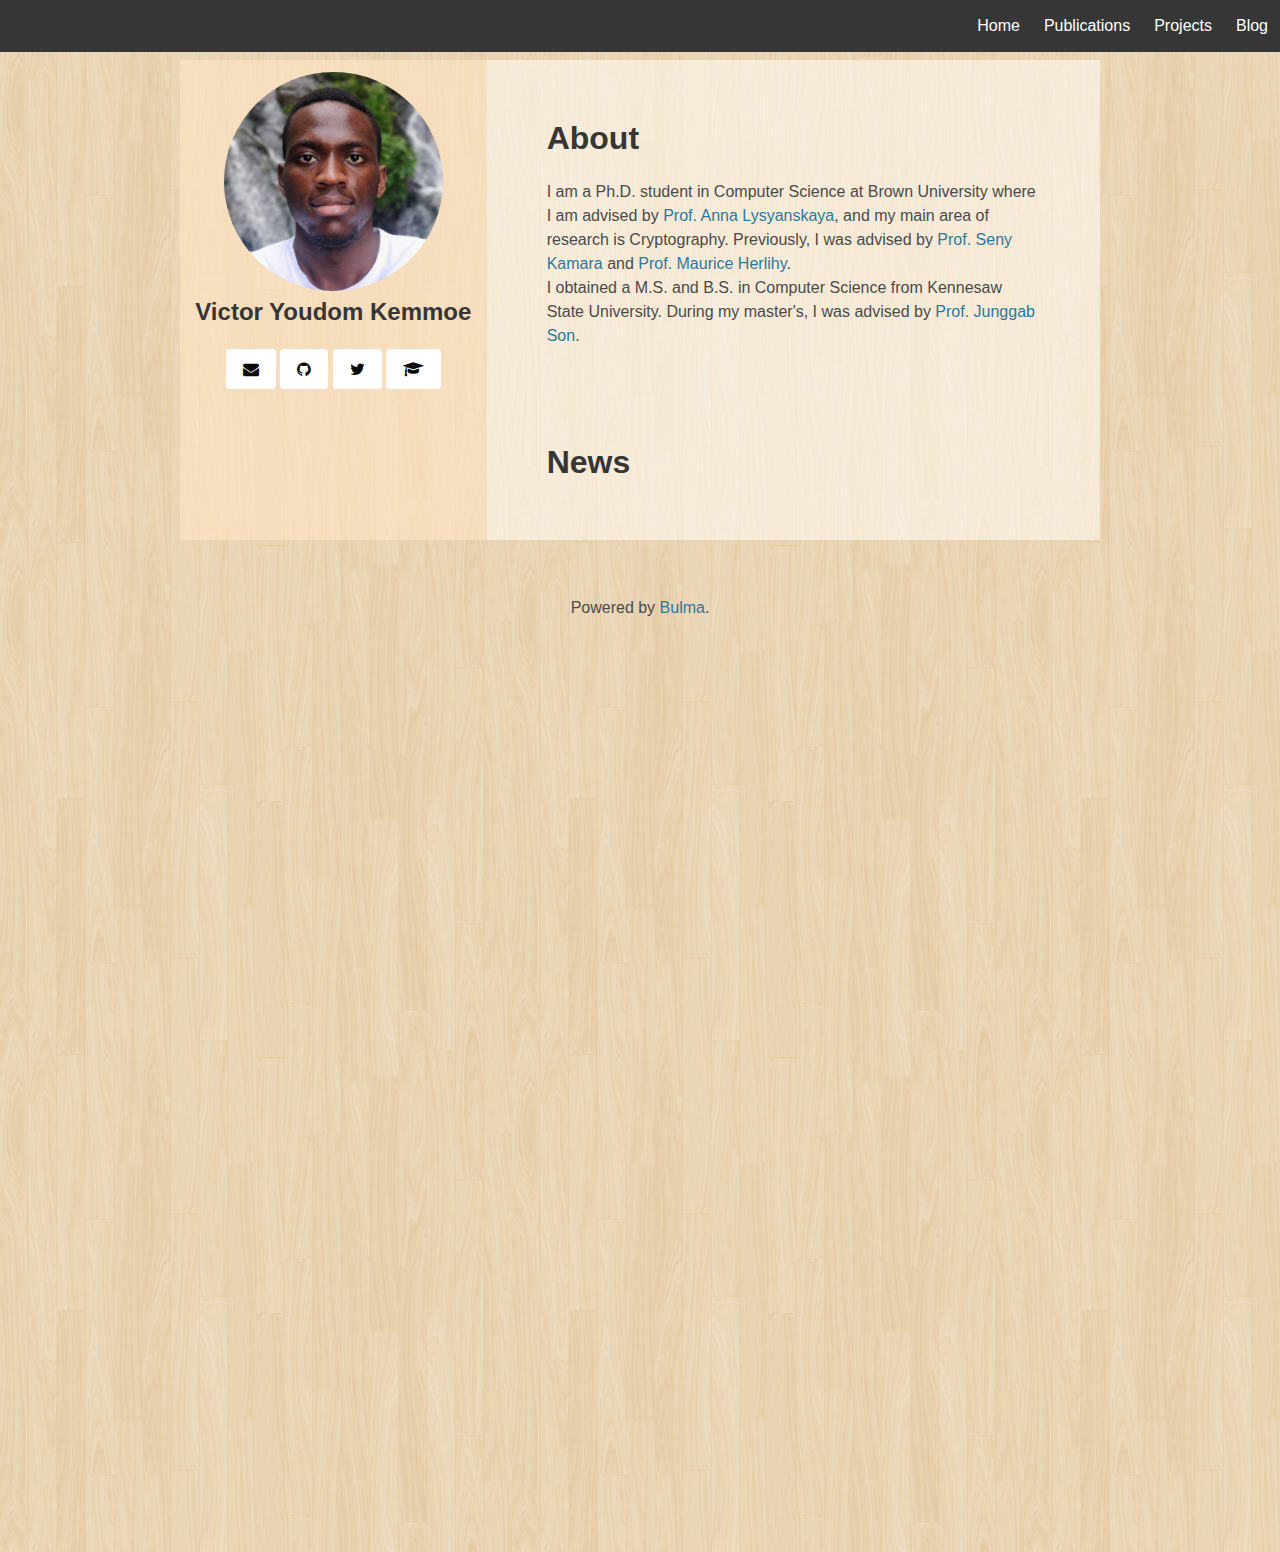
<file: index.html>
<!DOCTYPE html>
<html class="has-navbar-fixed-top">
    <head>
         <!--Declaring character sets-->
         <meta charset="UTF-8">

        <title>Victor Youdom Kemmoe</title>

         <!-- Mobile Specific Metas-->
        <meta name="viewport" content="width=device-width, initial-scale=1.0">
        <link rel="stylesheet" href="source/bulma-0.9.3/css/bulma.css">
        <link rel="stylesheet" href="source/font-awesome-4.7.0/css/font-awesome.min.css">
    </head>

    <!-- https://fontawesome.com/v4.7/icons/ for documentation on fav icon-->
    <!-- https://www.toptal.com/designers/subtlepatterns/tag/wood/ for patterns-->
    <!-- Remove the fix height after there is enough contents-->
    <body background="source/image/retina_wood.png" style="height: 1500px;">
        <script src="source/bulma-0.9.3/custom.js"></script>

        <!-- Navigation Menu -->
        <nav class="navbar is-fixed-top is-transparent is-dark" role="navigation" aria-label="main navigation">

            <div class="navbar-brand">
                  <a role="button" class="navbar-burger" aria-label="menu" aria-expanded="false" data-target="navMenu">
                  <span aria-hidden="true"></span>
                  <span aria-hidden="true"></span>
                  <span aria-hidden="true"></span>
                </a>
             </div>

            <div class="navbar-menu navbar-end" id="navMenu">
                <a class="navbar-item is-active" >
                    Home
                </a>

                <a class="navbar-item">
                    Publications
                </a>

                <a class="navbar-item">
                    Projects
                </a>

                <a class="navbar-item">
                    Blog
                </a>
                
              </div>
            </div>
        </nav>

        <!-- Main body -->
        <div style="margin-left: 15%; margin-right: 15%; padding-top: 20px; padding-bottom: 20px;">

            <div class="columns ">

                <!-- Name of the background color is: bisque-->
                <div class="column is-one-third" style="background-color: rgba(255, 228, 196, 0.60);">
                    <div class="content has-text-centered">
                        <div style="display: flex; justify-content: center;">
                            <figure class="image" >
                                <img class="is-rounded" style="height: auto; width: 256px;" src="source/image/Victor.jpg">
                            </figure>
                        </div>

                        <h4 class="title is-4">Victor Youdom Kemmoe</h4>
                        
                        <a class="button is-white" href="mailto:victor.y.k@brown.edu"><i class="fa fa-envelope" aria-hidden="true"></i></a>
                        <a class="button is-white" href="https://github.com/VicXekro"><i class="fa fa-github" aria-hidden="true"></i></a>
                        <a class="button is-white" href="https://twitter.com/VicXekro"><i class="fa fa-twitter" aria-hidden="true"></i></a>
                        <a class="button is-white" href="https://scholar.google.com/citations?user=1KDf1voAAAAJ&hl=en&oi=ao"><i class="fa fa-graduation-cap" aria-hidden="true"></i></a>
                    </div>
                </div>

                <!-- Name of the background color is: florawhite-->
                <div class="column" style="background-color: rgba(255, 250, 240, 0.60);">
                    <section class="section">
                        <h1 class="title">About</h1>
                        
                        <p>I am a Ph.D. student in Computer Science at Brown University where I am advised by <a href="https://cs.brown.edu/people/alysyans/">Prof. Anna Lysyanskaya</a>, and my main area of research is Cryptography. Previously, I was advised by 
                            <a href="http://cs.brown.edu/~seny/" >Prof. Seny Kamara</a> and 
                            <a href="https://cs.brown.edu/~mph/">Prof. Maurice Herlihy</a>.</p>

                        <p>I obtained a M.S. and B.S. in Computer Science from Kennesaw State University. During my master's, I was advised by
                            <a href="https://sites.google.com/site/junggabson/">Prof. Junggab Son</a>.</p>
                      </section>

                      <section class="section">
                        <h1 class="title">News</h1>
                      </section>
                </div>
               
            </div>

            
        </div>
        
        <footer class="footer" style="padding: 3rem 1.5rem 3rem; background-color: transparent;">
            <div class="content has-text-centered">
              <p>
                Powered by <a href="https://bulma.io/">Bulma</a>.
              </p>
            </div>
          </footer>
    </body>
</html>
</file>
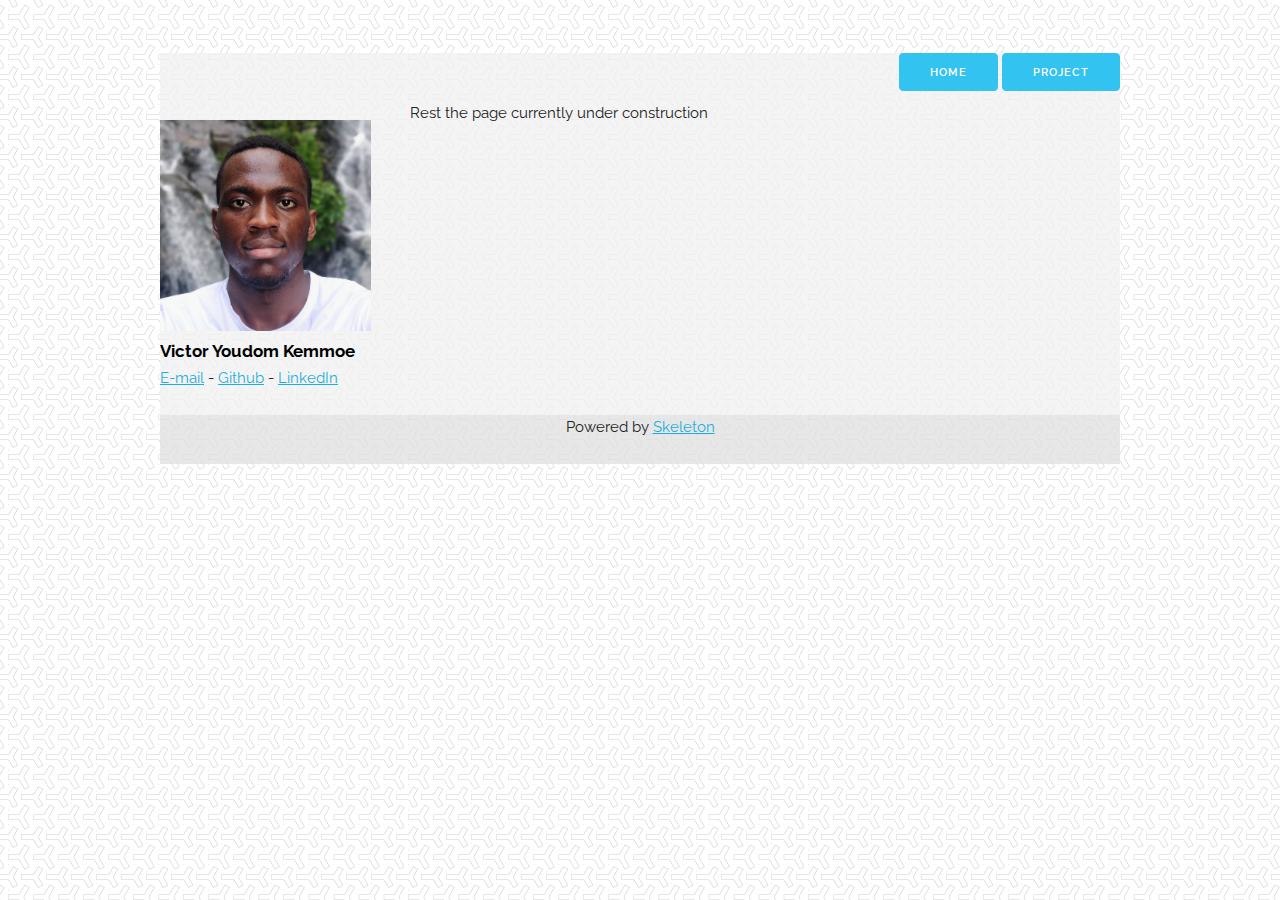
<file: old Website/index.html>
<!DOCTYPE html>
<html>
    <head>
        <title>Victor Youdom Kemmoe</title>

        <!--Declaring character sets-->
        <meta charset="UTF-8">
        <!-- Mobile Specific Metas-->
        <meta name="viewport" content="width=device-width, initial-scale=1">
        <!-- FONT -->
        <link href="//fonts.googleapis.com/css?family=Raleway:400,300,600" rel="stylesheet" type="text/css">
        <!-- CSS -->
        <link rel="stylesheet" href="source/css/normalize.css">
        <link rel="stylesheet" href="source/css/skeleton.css">
        <link rel="stylesheet" href="source/css/collapsible.css">

        <style>
            #pub{
                text-decoration: none; 
                font-weight: bold; 
                color: black;
            }
            #simple_link{
                text-decoration: none;
            }
        </style>
    </head>

    <body background="source/image/y-so-serious-white.png">

         <!-- Primary Page Layout-->
        <div class="container" style="margin-top: 40pt; background-color:rgba(240, 240, 240, 0.76); ">
            
            <!--Menu-->
            <div class="row" style="float: right;">
                <a href="index.html"><button class="button-primary">Home</button></a>
                <!--<a href="pub.html"><button class="button-primary">Publications</button></a>-->
                <a href="project.html"><button class="button-primary">Project</button></a>
            </div>
            
            <!--Rest of the body-->
            <div class="row">
                <div class="three columns" style="margin-top: 50pt;">
                    <img src="source/image/Victor.jpg" alt="headshot" style="max-width: 100%; height: auto;">
                    <p> <a style="color: black; font-size: 13pt; font-weight: bold;">Victor Youdom Kemmoe</a><br>
                        <a href="mailto:v.k.youdom@gmailcom">E-mail</a> -
                        <a href="https://github.com/VicXekro" target="_blank" rel="noopener noreferrer">Github</a> - 
                        <a href="https://www.linkedin.com/in/victoryk/" target="_blank" rel="noopener noreferrer">LinkedIn</a>
                    </p>
                </div>

                <div class="nine columns">
                    
                        Rest the page currently under construction
                </div>
            </div>
    
                
        </div>

        <!--Footer-->
        <div class="container" style=" background-color:rgba(223, 223, 223, 0.76);" >
            <footer>
                <p style="text-align: center;">Powered by <a href="http://getskeleton.com/">Skeleton</a></p>
              </footer> 
        </div>
        
    </body>
</html>
</file>
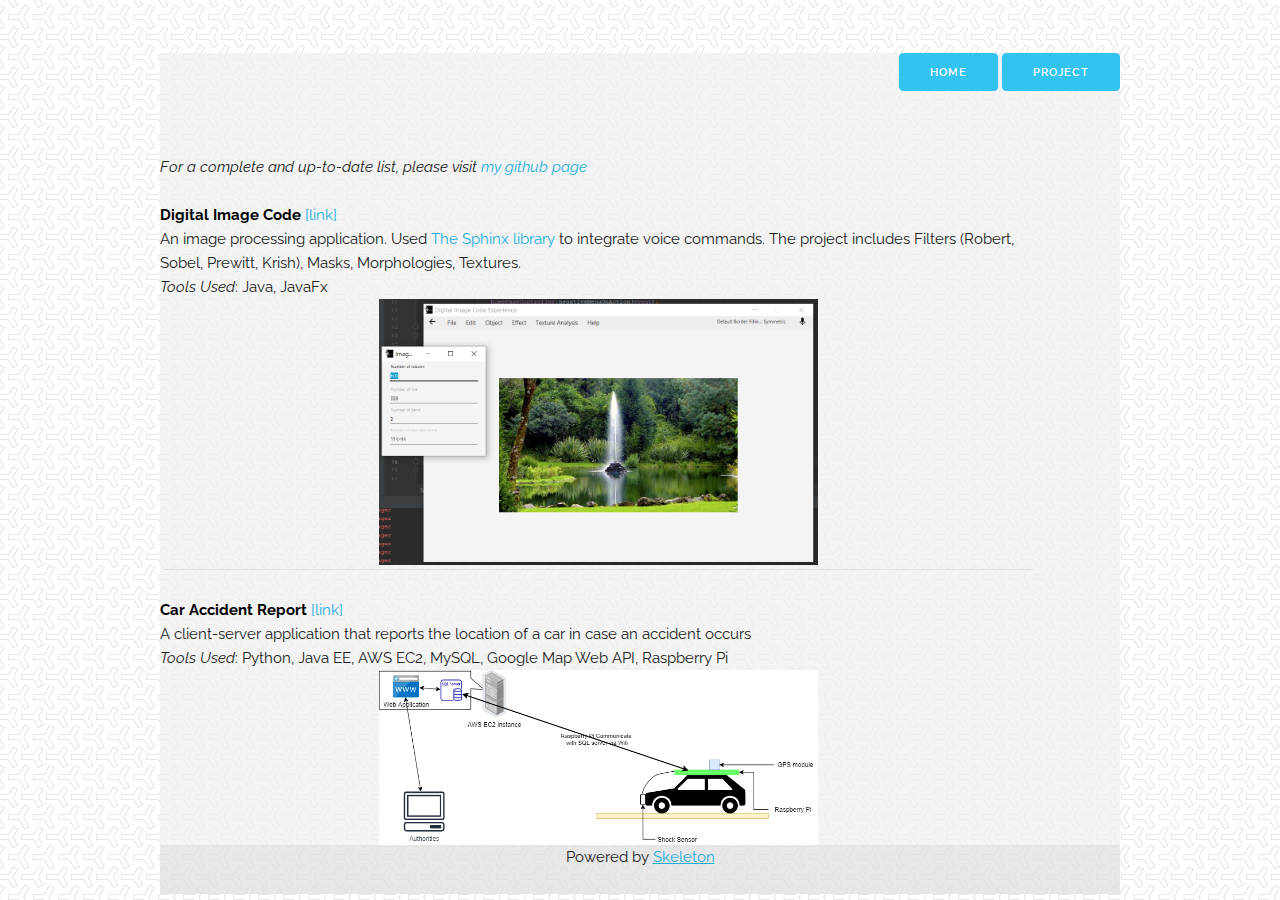
<file: project.html>
<!DOCTYPE html>
<html>
    <head>
        <title>Victor Youdom Kemmoe</title>

        <!--Declaring character sets-->
        <meta charset="UTF-8">
        <!-- Mobile Specific Metas-->
        <meta name="viewport" content="width=device-width, initial-scale=1">
        <!-- FONT -->
        <link href="//fonts.googleapis.com/css?family=Raleway:400,300,600" rel="stylesheet" type="text/css">
        <!-- CSS -->
        <link rel="stylesheet" href="source/css/normalize.css">
        <link rel="stylesheet" href="source/css/skeleton.css">
        <link rel="stylesheet" href="source/css/collapsible.css">

        <style>
            #pub{
                text-decoration: none; 
                font-weight: bold; 
                color: black;
            }
            #simple_link{
                text-decoration: none;
            }
        </style>
    </head>

    <body background="source/image/y-so-serious-white.png">
         <!-- Primary Page Layout-->
         <div class="container" style="margin-top: 40pt; background-color:rgba(240, 240, 240, 0.76); ">
            
            <!--Menu-->
            <div class="row" style="float: right;">
                <a href="index.html"><button class="button-primary">Home</button></a>
                <!--<a href="pub.html"><button class="button-primary">Publications</button></a>-->
                <a href="project.html"><button class="button-primary">Project</button></a>
            </div>

            <div class="row" >
                <div class="eleven columns" style="margin-top: 40pt;">
                    <i> For a complete and up-to-date list, please visit <a id=simple_link href="https://github.com/VicXekro/" target="_blank" rel="noopener noreferrer">my github page</a></i><br><br>
                       
                    <!--Digital Image Code-->
                    <a id=pub>Digital Image Code</a> <a id=simple_link href="https://github.com/VicXekro/DigitalImageCode" target="_blank" rel="noopener noreferrer">[link]</a><br>
                    An image processing application. Used <a id=simple_link href="https://cmusphinx.github.io/wiki/tutorialsphinx4/" target="_blank" rel="noopener noreferrer"> The Sphinx library</a>
                    to integrate voice commands. The project includes Filters (Robert, Sobel, Prewitt, Krish), Masks, Morphologies, Textures.<br>
                    <i>Tools Used</i>: Java, JavaFx 
                    <img src="source/image/project/DigitalImage.PNG" style="display: block; margin-left: auto; margin-right: auto; width: 50%; height: auto;">
                    <hr style="margin: 3pt;">
                    <br>

                    <!--Car Accident Report-->
                    <a id=pub>Car Accident Report</a> <a id=simple_link href="https://github.com/VicXekro/CarAccidentReport" target="_blank" rel="noopener noreferrer">[link]</a><br>
                    A client-server application that reports the location of a car in case an accident occurs<br>
                    <i>Tools Used</i>: Python, Java EE, AWS EC2, MySQL, Google Map Web API, Raspberry Pi <br>
                    <img src="source/image/project/CarAccidentReport.png" style="display: block; margin-left: auto; margin-right: auto; width: 50%; height: auto;">
                </div>
                
            </div>
            

        </div>

        <!--Footer-->
        <div class="container" style=" background-color:rgba(223, 223, 223, 0.76);" >
            <footer>
                <p style="text-align: center;">Powered by <a href="http://getskeleton.com/">Skeleton</a></p>
            </footer> 
        </div>
    </body>
</html>
</file>
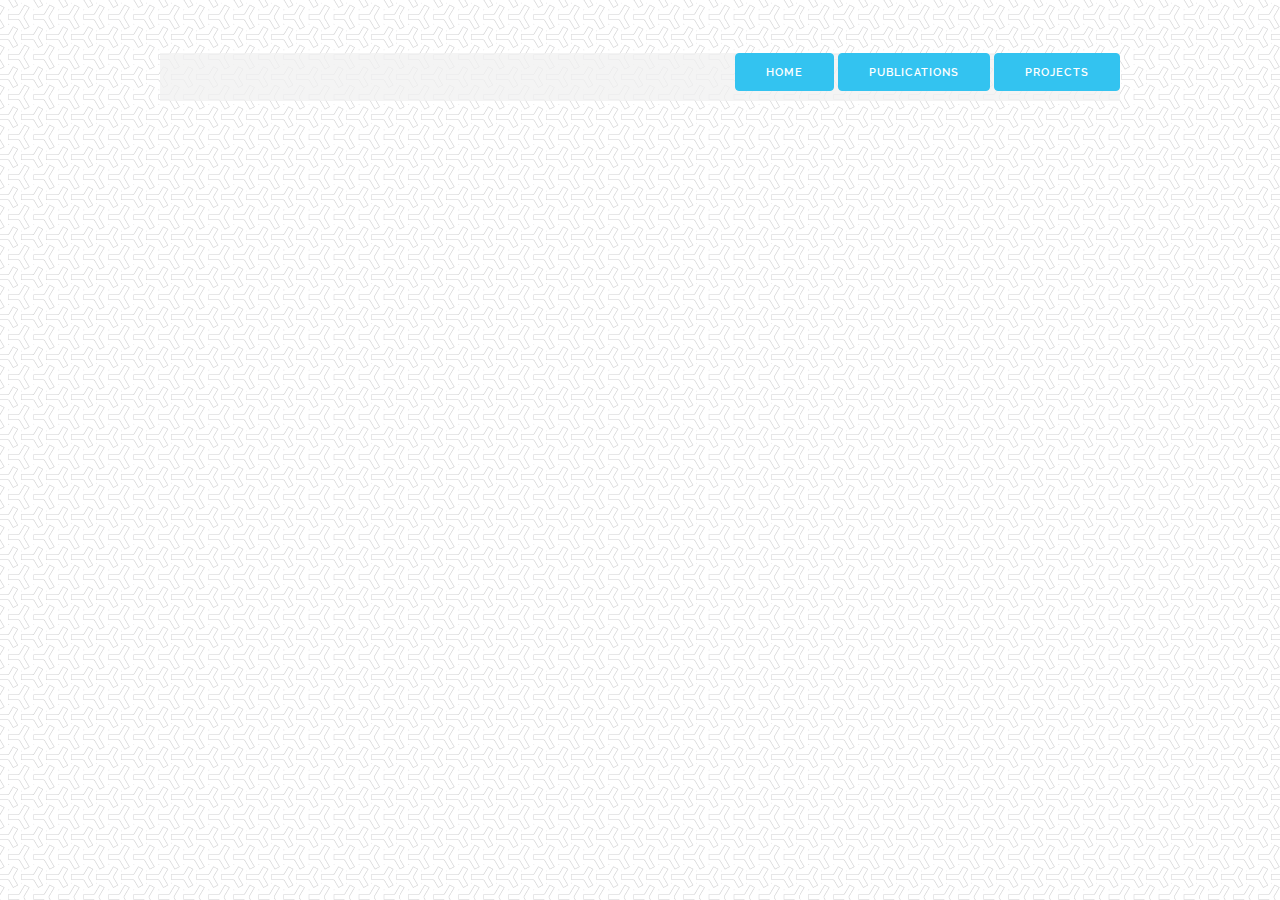
<file: pub.html>
<!DOCTYPE html>
<html>
    <head>
        <title>Victor Youdom Kemmoe</title>

        <!--Declaring character sets-->
        <meta charset="UTF-8">
        <!-- Mobile Specific Metas-->
        <meta name="viewport" content="width=device-width, initial-scale=1">
        <!-- FONT -->
        <link href="//fonts.googleapis.com/css?family=Raleway:400,300,600" rel="stylesheet" type="text/css">
        <!-- CSS -->
        <link rel="stylesheet" href="source/css/normalize.css">
        <link rel="stylesheet" href="source/css/skeleton.css">
        <link rel="stylesheet" href="source/css/collapsible.css">

        <style>
            #pub{
                text-decoration: none; 
                font-weight: bold; 
                color: black;
            }
            #simple_link{
                text-decoration: none;
            }
        </style>
    </head>

    <body background="source/image/y-so-serious-white.png">

         <!-- Primary Page Layout-->
        <div class="container" style="margin-top: 40pt; background-color:rgba(240, 240, 240, 0.76); ">
            
            <!--Menu-->
            <div class="row" style="float: right;">
                <a href="index.html"><button class="button-primary">Home</button></a>
                <a href="pub.html"><button class="button-primary">Publications</button></a>
                <a href="project.html"><button class="button-primary">Projects</button></a>
            </div>
        </div>
    </body>
</html>
</file>
<file: old Website/source/css/skeleton.css>
/*
* Skeleton V2.0.4
* Copyright 2014, Dave Gamache
* www.getskeleton.com
* Free to use under the MIT license.
* http://www.opensource.org/licenses/mit-license.php
* 12/29/2014
*/


/* Table of contents
––––––––––––––––––––––––––––––––––––––––––––––––––
- Grid
- Base Styles
- Typography
- Links
- Buttons
- Forms
- Lists
- Code
- Tables
- Spacing
- Utilities
- Clearing
- Media Queries
*/


/* Grid
–––––––––––––––––––––––––––––––––––––––––––––––––– */
.container {
  position: relative;
  width: 100%;
  max-width: 960px;
  margin: 0 auto;
  padding: 0 20px;
  box-sizing: border-box; }
.column,
.columns {
  width: 100%;
  float: left;
  box-sizing: border-box; }

/* For devices larger than 400px */
@media (min-width: 400px) {
  .container {
    width: 85%;
    padding: 0; }
}

/* For devices larger than 550px */
@media (min-width: 550px) {
  .container {
    width: 80%; }
  .column,
  .columns {
    margin-left: 4%; }
  .column:first-child,
  .columns:first-child {
    margin-left: 0; }

  .one.column,
  .one.columns                    { width: 4.66666666667%; }
  .two.columns                    { width: 13.3333333333%; }
  .three.columns                  { width: 22%;            }
  .four.columns                   { width: 30.6666666667%; }
  .five.columns                   { width: 39.3333333333%; }
  .six.columns                    { width: 48%;            }
  .seven.columns                  { width: 56.6666666667%; }
  .eight.columns                  { width: 65.3333333333%; }
  .nine.columns                   { width: 74.0%;          }
  .ten.columns                    { width: 82.6666666667%; }
  .eleven.columns                 { width: 91.3333333333%; }
  .twelve.columns                 { width: 100%; margin-left: 0; }

  .one-third.column               { width: 30.6666666667%; }
  .two-thirds.column              { width: 65.3333333333%; }

  .one-half.column                { width: 48%; }

  /* Offsets */
  .offset-by-one.column,
  .offset-by-one.columns          { margin-left: 8.66666666667%; }
  .offset-by-two.column,
  .offset-by-two.columns          { margin-left: 17.3333333333%; }
  .offset-by-three.column,
  .offset-by-three.columns        { margin-left: 26%;            }
  .offset-by-four.column,
  .offset-by-four.columns         { margin-left: 34.6666666667%; }
  .offset-by-five.column,
  .offset-by-five.columns         { margin-left: 43.3333333333%; }
  .offset-by-six.column,
  .offset-by-six.columns          { margin-left: 52%;            }
  .offset-by-seven.column,
  .offset-by-seven.columns        { margin-left: 60.6666666667%; }
  .offset-by-eight.column,
  .offset-by-eight.columns        { margin-left: 69.3333333333%; }
  .offset-by-nine.column,
  .offset-by-nine.columns         { margin-left: 78.0%;          }
  .offset-by-ten.column,
  .offset-by-ten.columns          { margin-left: 86.6666666667%; }
  .offset-by-eleven.column,
  .offset-by-eleven.columns       { margin-left: 95.3333333333%; }

  .offset-by-one-third.column,
  .offset-by-one-third.columns    { margin-left: 34.6666666667%; }
  .offset-by-two-thirds.column,
  .offset-by-two-thirds.columns   { margin-left: 69.3333333333%; }

  .offset-by-one-half.column,
  .offset-by-one-half.columns     { margin-left: 52%; }

}


/* Base Styles
–––––––––––––––––––––––––––––––––––––––––––––––––– */
/* NOTE
html is set to 62.5% so that all the REM measurements throughout Skeleton
are based on 10px sizing. So basically 1.5rem = 15px :) */
html {
  font-size: 62.5%; }
body {
  font-size: 1.5em; /* currently ems cause chrome bug misinterpreting rems on body element */
  line-height: 1.6;
  font-weight: 400;
  font-family: "Raleway", "HelveticaNeue", "Helvetica Neue", Helvetica, Arial, sans-serif;
  color: #222; }


/* Typography
–––––––––––––––––––––––––––––––––––––––––––––––––– */
h1, h2, h3, h4, h5, h6 {
  margin-top: 0;
  margin-bottom: 2rem;
  font-weight: 300; }
h1 { font-size: 4.0rem; line-height: 1.2;  letter-spacing: -.1rem;}
h2 { font-size: 3.6rem; line-height: 1.25; letter-spacing: -.1rem; }
h3 { font-size: 3.0rem; line-height: 1.3;  letter-spacing: -.1rem; }
h4 { font-size: 2.4rem; line-height: 1.35; letter-spacing: -.08rem; }
h5 { font-size: 1.8rem; line-height: 1.5;  letter-spacing: -.05rem; }
h6 { font-size: 1.5rem; line-height: 1.6;  letter-spacing: 0; }

/* Larger than phablet */
@media (min-width: 550px) {
  h1 { font-size: 5.0rem; }
  h2 { font-size: 4.2rem; }
  h3 { font-size: 3.6rem; }
  h4 { font-size: 3.0rem; }
  h5 { font-size: 2.4rem; }
  h6 { font-size: 1.5rem; }
}

p {
  margin-top: 0; }


/* Links
–––––––––––––––––––––––––––––––––––––––––––––––––– */
a {
  color: #1EAEDB; }
a:hover {
  color: #0FA0CE; }


/* Buttons
–––––––––––––––––––––––––––––––––––––––––––––––––– */
.button,
button,
input[type="submit"],
input[type="reset"],
input[type="button"] {
  display: inline-block;
  height: 38px;
  padding: 0 30px;
  color: #555;
  text-align: center;
  font-size: 11px;
  font-weight: 600;
  line-height: 38px;
  letter-spacing: .1rem;
  text-transform: uppercase;
  text-decoration: none;
  white-space: nowrap;
  background-color: transparent;
  border-radius: 4px;
  border: 1px solid #bbb;
  cursor: pointer;
  box-sizing: border-box; }
.button:hover,
button:hover,
input[type="submit"]:hover,
input[type="reset"]:hover,
input[type="button"]:hover,
.button:focus,
button:focus,
input[type="submit"]:focus,
input[type="reset"]:focus,
input[type="button"]:focus {
  color: #333;
  border-color: #888;
  outline: 0; }
.button.button-primary,
button.button-primary,
input[type="submit"].button-primary,
input[type="reset"].button-primary,
input[type="button"].button-primary {
  color: #FFF;
  background-color: #33C3F0;
  border-color: #33C3F0; }
.button.button-primary:hover,
button.button-primary:hover,
input[type="submit"].button-primary:hover,
input[type="reset"].button-primary:hover,
input[type="button"].button-primary:hover,
.button.button-primary:focus,
button.button-primary:focus,
input[type="submit"].button-primary:focus,
input[type="reset"].button-primary:focus,
input[type="button"].button-primary:focus {
  color: #FFF;
  background-color: #1EAEDB;
  border-color: #1EAEDB; }


/* Forms
–––––––––––––––––––––––––––––––––––––––––––––––––– */
input[type="email"],
input[type="number"],
input[type="search"],
input[type="text"],
input[type="tel"],
input[type="url"],
input[type="password"],
textarea,
select {
  height: 38px;
  padding: 6px 10px; /* The 6px vertically centers text on FF, ignored by Webkit */
  background-color: #fff;
  border: 1px solid #D1D1D1;
  border-radius: 4px;
  box-shadow: none;
  box-sizing: border-box; }
/* Removes awkward default styles on some inputs for iOS */
input[type="email"],
input[type="number"],
input[type="search"],
input[type="text"],
input[type="tel"],
input[type="url"],
input[type="password"],
textarea {
  -webkit-appearance: none;
     -moz-appearance: none;
          appearance: none; }
textarea {
  min-height: 65px;
  padding-top: 6px;
  padding-bottom: 6px; }
input[type="email"]:focus,
input[type="number"]:focus,
input[type="search"]:focus,
input[type="text"]:focus,
input[type="tel"]:focus,
input[type="url"]:focus,
input[type="password"]:focus,
textarea:focus,
select:focus {
  border: 1px solid #33C3F0;
  outline: 0; }
label,
legend {
  display: block;
  margin-bottom: .5rem;
  font-weight: 600; }
fieldset {
  padding: 0;
  border-width: 0; }
input[type="checkbox"],
input[type="radio"] {
  display: inline; }
label > .label-body {
  display: inline-block;
  margin-left: .5rem;
  font-weight: normal; }


/* Lists
–––––––––––––––––––––––––––––––––––––––––––––––––– */
ul {
  list-style: circle inside; }
ol {
  list-style: decimal inside; }
ol, ul {
  padding-left: 0;
  margin-top: 0; }
ul ul,
ul ol,
ol ol,
ol ul {
  margin: 1.5rem 0 1.5rem 3rem;
  font-size: 90%; }
li {
  margin-bottom: 1rem; }


/* Code
–––––––––––––––––––––––––––––––––––––––––––––––––– */
code {
  padding: .2rem .5rem;
  margin: 0 .2rem;
  font-size: 90%;
  white-space: nowrap;
  background: #F1F1F1;
  border: 1px solid #E1E1E1;
  border-radius: 4px; }
pre > code {
  display: block;
  padding: 1rem 1.5rem;
  white-space: pre; }


/* Tables
–––––––––––––––––––––––––––––––––––––––––––––––––– */
th,
td {
  padding: 12px 15px;
  text-align: left;
  border-bottom: 1px solid #E1E1E1; }
th:first-child,
td:first-child {
  padding-left: 0; }
th:last-child,
td:last-child {
  padding-right: 0; }


/* Spacing
–––––––––––––––––––––––––––––––––––––––––––––––––– */
button,
.button {
  margin-bottom: 1rem; }
input,
textarea,
select,
fieldset {
  margin-bottom: 1.5rem; }
pre,
blockquote,
dl,
figure,
table,
p,
ul,
ol,
form {
  margin-bottom: 2.5rem; }


/* Utilities
–––––––––––––––––––––––––––––––––––––––––––––––––– */
.u-full-width {
  width: 100%;
  box-sizing: border-box; }
.u-max-full-width {
  max-width: 100%;
  box-sizing: border-box; }
.u-pull-right {
  float: right; }
.u-pull-left {
  float: left; }


/* Misc
–––––––––––––––––––––––––––––––––––––––––––––––––– */
hr {
  margin-top: 3rem;
  margin-bottom: 3.5rem;
  border-width: 0;
  border-top: 1px solid #E1E1E1; }


/* Clearing
–––––––––––––––––––––––––––––––––––––––––––––––––– */

/* Self Clearing Goodness */
.container:after,
.row:after,
.u-cf {
  content: "";
  display: table;
  clear: both; }


/* Media Queries
–––––––––––––––––––––––––––––––––––––––––––––––––– */
/*
Note: The best way to structure the use of media queries is to create the queries
near the relevant code. For example, if you wanted to change the styles for buttons
on small devices, paste the mobile query code up in the buttons section and style it
there.
*/


/* Larger than mobile */
@media (min-width: 400px) {}

/* Larger than phablet (also point when grid becomes active) */
@media (min-width: 550px) {}

/* Larger than tablet */
@media (min-width: 750px) {}

/* Larger than desktop */
@media (min-width: 1000px) {}

/* Larger than Desktop HD */
@media (min-width: 1200px) {}
</file>
<file: old Website/source/css/collapsible.css>
.collapse {
  /*background-color: rgb(83, 186, 255);*/
  color:#1EAEDB;
  cursor: pointer;
  padding: 0px;
  margin: 0px;
  text-transform: unset;
  width: 100%;
  border: none;
  border-radius:none;
  text-align: left;
  outline: none;
  font-size: 1.5rem;
  height: 0px;
  line-height: 0px;
}
.active, .collapse:hover {
  /*background-color: rgb(34, 85, 160);*/
  color: #0FA0CE;
}
.content {
  /*padding: 0 18px;*/
  display: none;
  overflow: hidden;
  background-color: #e6e6e6;
  /*font-size: 18px;*/
}
</file>
<file: source/css/skeleton.css>
/*
* Skeleton V2.0.4
* Copyright 2014, Dave Gamache
* www.getskeleton.com
* Free to use under the MIT license.
* http://www.opensource.org/licenses/mit-license.php
* 12/29/2014
*/


/* Table of contents
––––––––––––––––––––––––––––––––––––––––––––––––––
- Grid
- Base Styles
- Typography
- Links
- Buttons
- Forms
- Lists
- Code
- Tables
- Spacing
- Utilities
- Clearing
- Media Queries
*/


/* Grid
–––––––––––––––––––––––––––––––––––––––––––––––––– */
.container {
  position: relative;
  width: 100%;
  max-width: 960px;
  margin: 0 auto;
  padding: 0 20px;
  box-sizing: border-box; }
.column,
.columns {
  width: 100%;
  float: left;
  box-sizing: border-box; }

/* For devices larger than 400px */
@media (min-width: 400px) {
  .container {
    width: 85%;
    padding: 0; }
}

/* For devices larger than 550px */
@media (min-width: 550px) {
  .container {
    width: 80%; }
  .column,
  .columns {
    margin-left: 4%; }
  .column:first-child,
  .columns:first-child {
    margin-left: 0; }

  .one.column,
  .one.columns                    { width: 4.66666666667%; }
  .two.columns                    { width: 13.3333333333%; }
  .three.columns                  { width: 22%;            }
  .four.columns                   { width: 30.6666666667%; }
  .five.columns                   { width: 39.3333333333%; }
  .six.columns                    { width: 48%;            }
  .seven.columns                  { width: 56.6666666667%; }
  .eight.columns                  { width: 65.3333333333%; }
  .nine.columns                   { width: 74.0%;          }
  .ten.columns                    { width: 82.6666666667%; }
  .eleven.columns                 { width: 91.3333333333%; }
  .twelve.columns                 { width: 100%; margin-left: 0; }

  .one-third.column               { width: 30.6666666667%; }
  .two-thirds.column              { width: 65.3333333333%; }

  .one-half.column                { width: 48%; }

  /* Offsets */
  .offset-by-one.column,
  .offset-by-one.columns          { margin-left: 8.66666666667%; }
  .offset-by-two.column,
  .offset-by-two.columns          { margin-left: 17.3333333333%; }
  .offset-by-three.column,
  .offset-by-three.columns        { margin-left: 26%;            }
  .offset-by-four.column,
  .offset-by-four.columns         { margin-left: 34.6666666667%; }
  .offset-by-five.column,
  .offset-by-five.columns         { margin-left: 43.3333333333%; }
  .offset-by-six.column,
  .offset-by-six.columns          { margin-left: 52%;            }
  .offset-by-seven.column,
  .offset-by-seven.columns        { margin-left: 60.6666666667%; }
  .offset-by-eight.column,
  .offset-by-eight.columns        { margin-left: 69.3333333333%; }
  .offset-by-nine.column,
  .offset-by-nine.columns         { margin-left: 78.0%;          }
  .offset-by-ten.column,
  .offset-by-ten.columns          { margin-left: 86.6666666667%; }
  .offset-by-eleven.column,
  .offset-by-eleven.columns       { margin-left: 95.3333333333%; }

  .offset-by-one-third.column,
  .offset-by-one-third.columns    { margin-left: 34.6666666667%; }
  .offset-by-two-thirds.column,
  .offset-by-two-thirds.columns   { margin-left: 69.3333333333%; }

  .offset-by-one-half.column,
  .offset-by-one-half.columns     { margin-left: 52%; }

}


/* Base Styles
–––––––––––––––––––––––––––––––––––––––––––––––––– */
/* NOTE
html is set to 62.5% so that all the REM measurements throughout Skeleton
are based on 10px sizing. So basically 1.5rem = 15px :) */
html {
  font-size: 62.5%; }
body {
  font-size: 1.5em; /* currently ems cause chrome bug misinterpreting rems on body element */
  line-height: 1.6;
  font-weight: 400;
  font-family: "Raleway", "HelveticaNeue", "Helvetica Neue", Helvetica, Arial, sans-serif;
  color: #222; }


/* Typography
–––––––––––––––––––––––––––––––––––––––––––––––––– */
h1, h2, h3, h4, h5, h6 {
  margin-top: 0;
  margin-bottom: 2rem;
  font-weight: 300; }
h1 { font-size: 4.0rem; line-height: 1.2;  letter-spacing: -.1rem;}
h2 { font-size: 3.6rem; line-height: 1.25; letter-spacing: -.1rem; }
h3 { font-size: 3.0rem; line-height: 1.3;  letter-spacing: -.1rem; }
h4 { font-size: 2.4rem; line-height: 1.35; letter-spacing: -.08rem; }
h5 { font-size: 1.8rem; line-height: 1.5;  letter-spacing: -.05rem; }
h6 { font-size: 1.5rem; line-height: 1.6;  letter-spacing: 0; }

/* Larger than phablet */
@media (min-width: 550px) {
  h1 { font-size: 5.0rem; }
  h2 { font-size: 4.2rem; }
  h3 { font-size: 3.6rem; }
  h4 { font-size: 3.0rem; }
  h5 { font-size: 2.4rem; }
  h6 { font-size: 1.5rem; }
}

p {
  margin-top: 0; }


/* Links
–––––––––––––––––––––––––––––––––––––––––––––––––– */
a {
  color: #1EAEDB; }
a:hover {
  color: #0FA0CE; }


/* Buttons
–––––––––––––––––––––––––––––––––––––––––––––––––– */
.button,
button,
input[type="submit"],
input[type="reset"],
input[type="button"] {
  display: inline-block;
  height: 38px;
  padding: 0 30px;
  color: #555;
  text-align: center;
  font-size: 11px;
  font-weight: 600;
  line-height: 38px;
  letter-spacing: .1rem;
  text-transform: uppercase;
  text-decoration: none;
  white-space: nowrap;
  background-color: transparent;
  border-radius: 4px;
  border: 1px solid #bbb;
  cursor: pointer;
  box-sizing: border-box; }
.button:hover,
button:hover,
input[type="submit"]:hover,
input[type="reset"]:hover,
input[type="button"]:hover,
.button:focus,
button:focus,
input[type="submit"]:focus,
input[type="reset"]:focus,
input[type="button"]:focus {
  color: #333;
  border-color: #888;
  outline: 0; }
.button.button-primary,
button.button-primary,
input[type="submit"].button-primary,
input[type="reset"].button-primary,
input[type="button"].button-primary {
  color: #FFF;
  background-color: #33C3F0;
  border-color: #33C3F0; }
.button.button-primary:hover,
button.button-primary:hover,
input[type="submit"].button-primary:hover,
input[type="reset"].button-primary:hover,
input[type="button"].button-primary:hover,
.button.button-primary:focus,
button.button-primary:focus,
input[type="submit"].button-primary:focus,
input[type="reset"].button-primary:focus,
input[type="button"].button-primary:focus {
  color: #FFF;
  background-color: #1EAEDB;
  border-color: #1EAEDB; }


/* Forms
–––––––––––––––––––––––––––––––––––––––––––––––––– */
input[type="email"],
input[type="number"],
input[type="search"],
input[type="text"],
input[type="tel"],
input[type="url"],
input[type="password"],
textarea,
select {
  height: 38px;
  padding: 6px 10px; /* The 6px vertically centers text on FF, ignored by Webkit */
  background-color: #fff;
  border: 1px solid #D1D1D1;
  border-radius: 4px;
  box-shadow: none;
  box-sizing: border-box; }
/* Removes awkward default styles on some inputs for iOS */
input[type="email"],
input[type="number"],
input[type="search"],
input[type="text"],
input[type="tel"],
input[type="url"],
input[type="password"],
textarea {
  -webkit-appearance: none;
     -moz-appearance: none;
          appearance: none; }
textarea {
  min-height: 65px;
  padding-top: 6px;
  padding-bottom: 6px; }
input[type="email"]:focus,
input[type="number"]:focus,
input[type="search"]:focus,
input[type="text"]:focus,
input[type="tel"]:focus,
input[type="url"]:focus,
input[type="password"]:focus,
textarea:focus,
select:focus {
  border: 1px solid #33C3F0;
  outline: 0; }
label,
legend {
  display: block;
  margin-bottom: .5rem;
  font-weight: 600; }
fieldset {
  padding: 0;
  border-width: 0; }
input[type="checkbox"],
input[type="radio"] {
  display: inline; }
label > .label-body {
  display: inline-block;
  margin-left: .5rem;
  font-weight: normal; }


/* Lists
–––––––––––––––––––––––––––––––––––––––––––––––––– */
ul {
  list-style: circle inside; }
ol {
  list-style: decimal inside; }
ol, ul {
  padding-left: 0;
  margin-top: 0; }
ul ul,
ul ol,
ol ol,
ol ul {
  margin: 1.5rem 0 1.5rem 3rem;
  font-size: 90%; }
li {
  margin-bottom: 1rem; }


/* Code
–––––––––––––––––––––––––––––––––––––––––––––––––– */
code {
  padding: .2rem .5rem;
  margin: 0 .2rem;
  font-size: 90%;
  white-space: nowrap;
  background: #F1F1F1;
  border: 1px solid #E1E1E1;
  border-radius: 4px; }
pre > code {
  display: block;
  padding: 1rem 1.5rem;
  white-space: pre; }


/* Tables
–––––––––––––––––––––––––––––––––––––––––––––––––– */
th,
td {
  padding: 12px 15px;
  text-align: left;
  border-bottom: 1px solid #E1E1E1; }
th:first-child,
td:first-child {
  padding-left: 0; }
th:last-child,
td:last-child {
  padding-right: 0; }


/* Spacing
–––––––––––––––––––––––––––––––––––––––––––––––––– */
button,
.button {
  margin-bottom: 1rem; }
input,
textarea,
select,
fieldset {
  margin-bottom: 1.5rem; }
pre,
blockquote,
dl,
figure,
table,
p,
ul,
ol,
form {
  margin-bottom: 2.5rem; }


/* Utilities
–––––––––––––––––––––––––––––––––––––––––––––––––– */
.u-full-width {
  width: 100%;
  box-sizing: border-box; }
.u-max-full-width {
  max-width: 100%;
  box-sizing: border-box; }
.u-pull-right {
  float: right; }
.u-pull-left {
  float: left; }


/* Misc
–––––––––––––––––––––––––––––––––––––––––––––––––– */
hr {
  margin-top: 3rem;
  margin-bottom: 3.5rem;
  border-width: 0;
  border-top: 1px solid #E1E1E1; }


/* Clearing
–––––––––––––––––––––––––––––––––––––––––––––––––– */

/* Self Clearing Goodness */
.container:after,
.row:after,
.u-cf {
  content: "";
  display: table;
  clear: both; }


/* Media Queries
–––––––––––––––––––––––––––––––––––––––––––––––––– */
/*
Note: The best way to structure the use of media queries is to create the queries
near the relevant code. For example, if you wanted to change the styles for buttons
on small devices, paste the mobile query code up in the buttons section and style it
there.
*/


/* Larger than mobile */
@media (min-width: 400px) {}

/* Larger than phablet (also point when grid becomes active) */
@media (min-width: 550px) {}

/* Larger than tablet */
@media (min-width: 750px) {}

/* Larger than desktop */
@media (min-width: 1000px) {}

/* Larger than Desktop HD */
@media (min-width: 1200px) {}
</file>
<file: source/css/collapsible.css>
.collapse {
  /*background-color: rgb(83, 186, 255);*/
  color:#1EAEDB;
  cursor: pointer;
  padding: 0px;
  margin: 0px;
  text-transform: unset;
  width: 100%;
  border: none;
  border-radius:none;
  text-align: left;
  outline: none;
  font-size: 1.5rem;
  height: 0px;
  line-height: 0px;
}
.active, .collapse:hover {
  /*background-color: rgb(34, 85, 160);*/
  color: #0FA0CE;
}
.content {
  /*padding: 0 18px;*/
  display: none;
  overflow: hidden;
  background-color: #e6e6e6;
  /*font-size: 18px;*/
}
</file>
